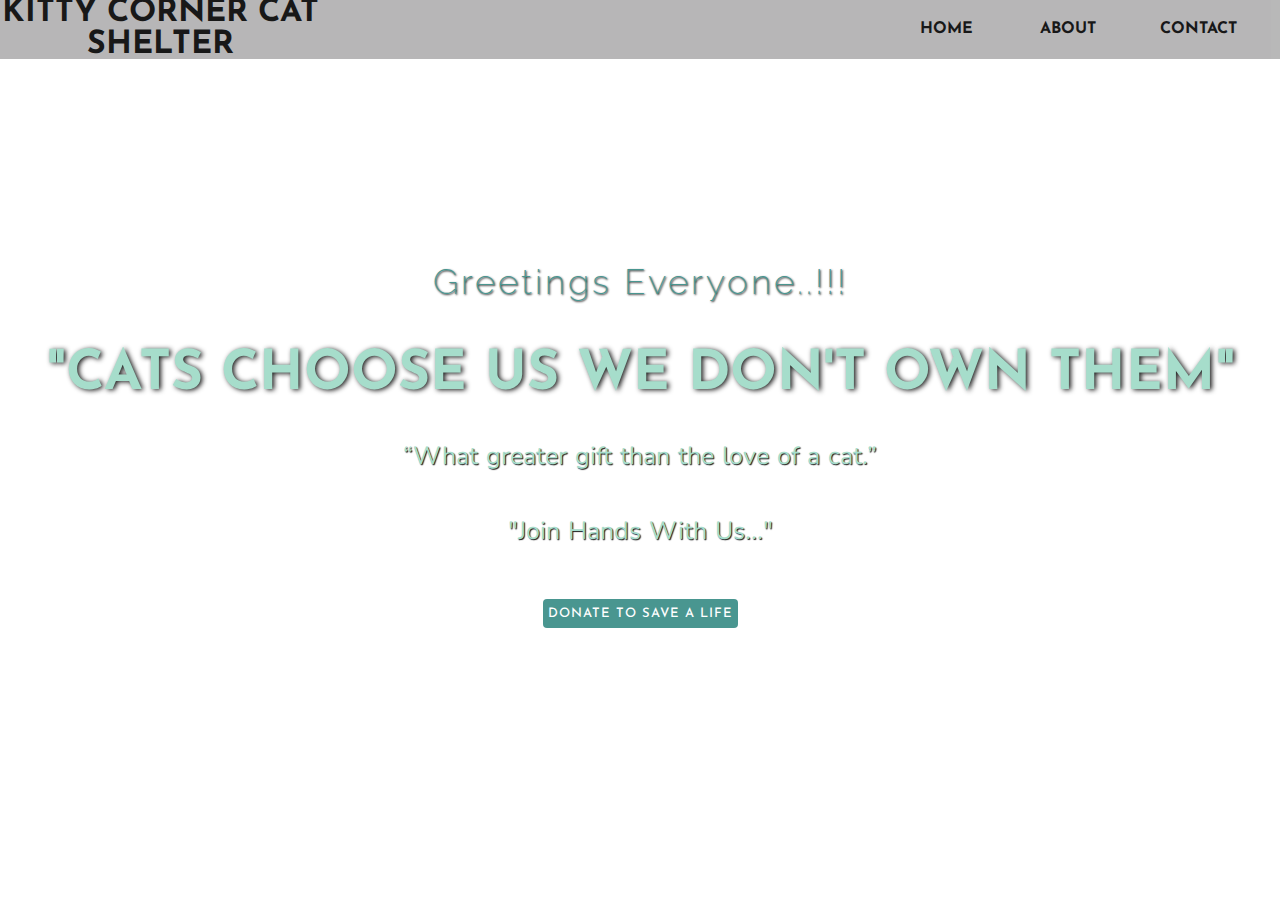
<file: index.html>
<!DOCTYPE html>
<html lang="en">

<head>
  <meta charset="UTF-8" />
  <meta name="viewport" content="width=device-width, initial-scale=1.0" />
  <title>Kitty Corner Cat Shelter</title>
  <link rel="icon" href="https://previews.123rf.com/images/vectorv/vectorv1904/vectorv190413563/121691759-white-cat-icon-isolated-with-long-shadow-green-circle-button-vector-illustration.jpg" type="image/jpg" sizes="16x16" />
  <link href="https://fonts.googleapis.com/css2?family=Josefin+Sans:ital@1&display=swap" rel="stylesheet" />
  <link href="https://fonts.googleapis.com/css2?family=Josefin+Sans&display=swap" rel="stylesheet">
  <link href="https://fonts.googleapis.com/css2?family=Raleway:ital@1&display=swap" rel="stylesheet">
  <link href="https://fonts.googleapis.com/css2?family=Nunito:ital,wght@1,300&display=swap" rel="stylesheet">
  <link rel="stylesheet" href="style.css" />
</head>

<body>
  <header>
    <nav>
      <div class="logo">
        <h1> Kitty Corner Cat Shelter</h1>
      </div>
      <div class="menu">
        <a href="index.html" target="_blank">Home</a>
        <a href="about.html" target="_blank">About</a>
        <a href="contact.html" target="_blank">contact</a>
      </div>
    </nav>
    <main>
      <section>
        <h3 style="color: #368B85;">Greetings Everyone..!!!</h3>
        <br>
        <h1>
          "Cats choose us we don't own them"
          <span class="change_content"> </span>
        </h1>
        <br>
        <p>“What greater gift than the love of a cat.”</p>
        <br>
        <p>"Join Hands With Us..."</p>
        <br>
        <br>
        <a href="https://rzp.io/l/Erzdx4soB" class="btntwo">Donate to Save a life</a>
      </section>
    </main>
  </header>
</body>

</html>
</file>
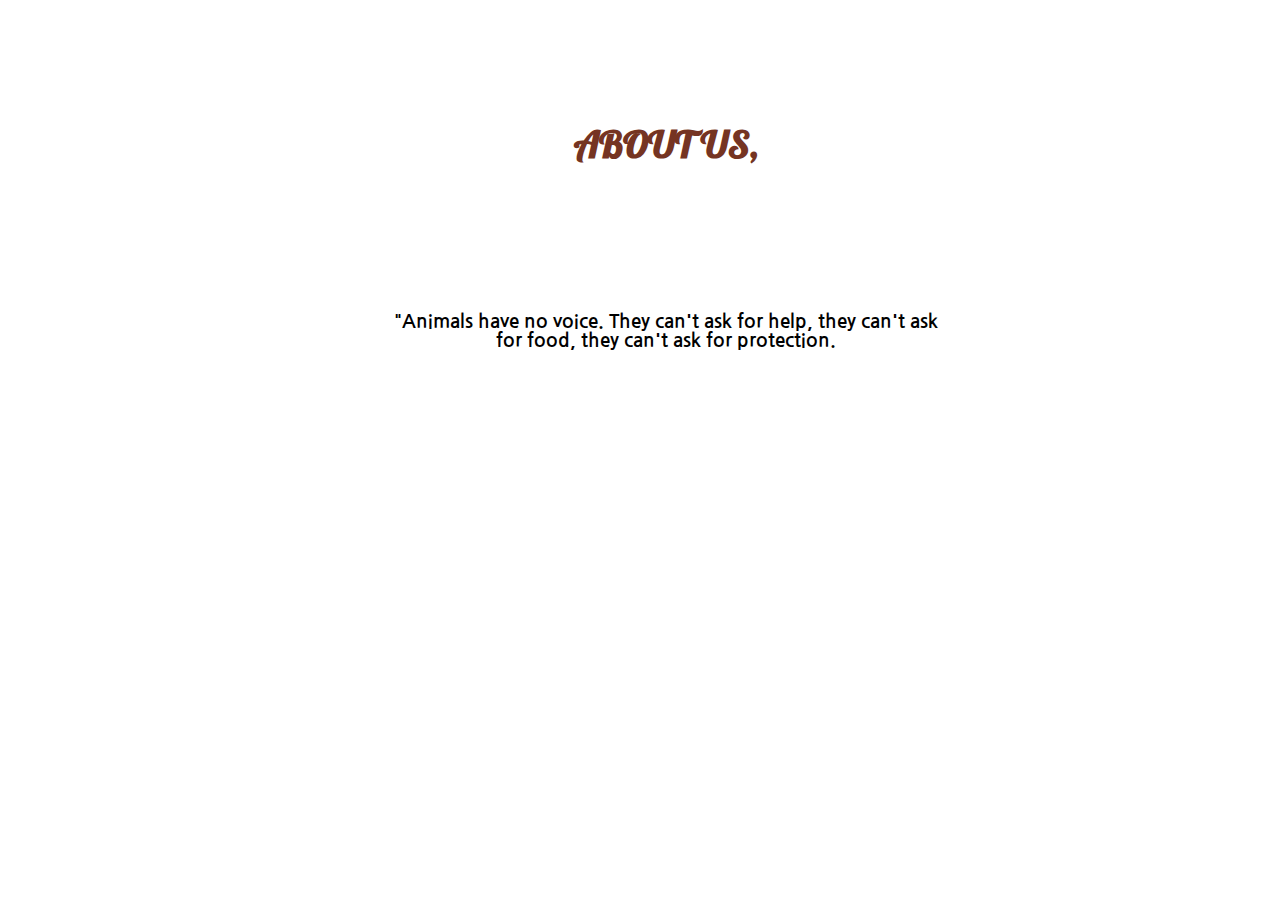
<file: about.html>
<!DOCTYPE html>
<html>

<head>

	<meta charset="UTF-8">
	<meta name="viewport" content="width-device-width,initial-scale=1.8">
	<link rel="icon" href="https://previews.123rf.com/images/vectorv/vectorv1904/vectorv190413563/121691759-white-cat-icon-isolated-with-long-shadow-green-circle-button-vector-illustration.jpg" type="image/jpg" sizes="16x16" />
	<link href="https://fonts.googleapis.com/css2?family=Nanum+Gothic&display=swap" rel="stylesheet">
	<link href="https://fonts.googleapis.com/css2?family=Nunito:ital,wght@1,200&display=swap" rel="stylesheet">
	<link href="https://fonts.googleapis.com/css2?family=Lobster&display=swap" rel="stylesheet">

	<title>About Us</title>
	<link rel="stylesheet" type="text/css" href="about.css">

</head>

<body>

	<div class="section">
		<div class="container">
			<div class="content-section">
				<div class="title">

					<h1 class="about1">About Us,</h1>
				</div>
				<div class="content">
					<br>
					<h2>Cats do Speak,but only to those who know how to Listen!</h2>
					<br>
					<h3>
						"Animals have no voice. They can't ask for help, they can't ask for food, they can't ask for protection.
					</h3>
					<br>
					<h2>Humanity must be thier VOICE!</h2>
					<br>
					<p> <strong> Since its founding in 1952, the Kitty Corner Foundation has contributed to helping improve the lives of people around the world. As a company, it works alongside our dealers and our customers to build the societal infrastructure needed to make the world run. As a Foundation, we focus on the complementary human, natural and basic services infrastructure needed for individuals to thrive and communities to be resilient.</strong> </p>
				</div>
			</div>
			
		</div>
	</div>
</body>

</html>
</file>
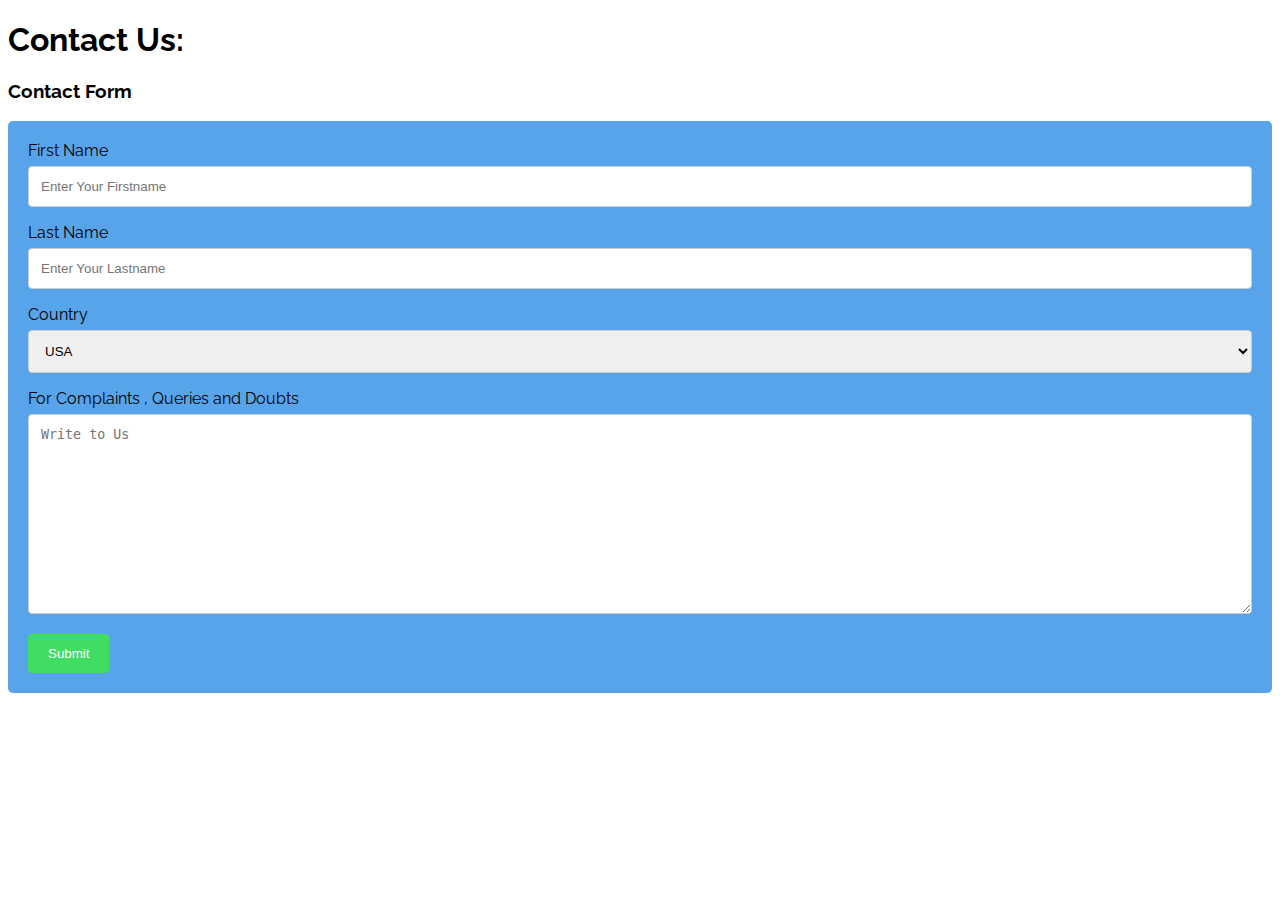
<file: contact.html>
<!DOCTYPE html>
<html>

<head>
  <meta name="viewport" content="width=device-width, initial-scale=1" />
  <link rel="icon" href="https://previews.123rf.com/images/vectorv/vectorv1904/vectorv190413563/121691759-white-cat-icon-isolated-with-long-shadow-green-circle-button-vector-illustration.jpg" type="image/jpg" sizes="16x16" />
  <link href="https://fonts.googleapis.com/css2?family=Raleway&display=swap" rel="stylesheet">
  <style>
    body {
      
      background-size: cover;
      font-family: 'Raleway', sans-serif;
      }

    * {
      box-sizing: border-box;
    }

    input[type=text],
    select,
    textarea {
      width: 100%;
      padding: 12px;
      border: 1px solid #ccc;
      border-radius: 4px;
      box-sizing: border-box;
      margin-top: 6px;
      margin-bottom: 16px;
      resize: vertical;
    }

    input[type=submit] {
      background-color: #3fdd61;
      color: white;
      padding: 12px 20px;
      border: none;
      border-radius: 4px;
      cursor: pointer;
    }

    input[type=submit]:hover {
      background-color: #279c45;
    }

    .container {
      border-radius: 5px;
      background-color: rgb(88, 164, 235);
      padding: 20px;
    }
  </style>
</head>

<body>
  <h1>Contact Us:</h1>
  <h3>Contact Form</h3>

  <div class="container">
    <form class="cont" action="mail to:FourPawsFoundation@gmail.com" method="post" enctype="text/plain">
      <label for="fname">First Name</label>
      <input type="text" id="fname" name="firstname" placeholder="Enter Your Firstname" />

      <label for="lname">Last Name</label>
      <input type="text" id="lname" name="lastname" placeholder="Enter Your Lastname" />

      <label for="country">Country</label>
      <select id="country" name="country">
        <option value="USA">USA</option>
        <option value="India">India</option>
        <option value="China">China</option>
        <option value="London">London</option>
        <option value="Germany">Germany</option>
        <option value="Japan">Japan</option>
        <option value="Bangladesh">Bangladesh</option>
      </select>

      <label for="subject">For Complaints , Queries and Doubts</label>
      <textarea id="subject" name="subject" placeholder="Write to Us" style="height: 200px"></textarea>

      <input type="submit" value="Submit" />
    </form>
  </div>
</body>

</html>
</file>
<file: style.css>
* {
  margin: 0;
  padding: 0;
  box-sizing: border-box;
}
header {
  width: 100%;
  height: 100vh;
  background-image: url("https://www.secondcity.com/wp-content/uploads/2016/06/Sad-Cat-1.jpg");
  background-repeat: no-repeat;
  background-size: cover;
  opacity: 0.9;
}

nav {
  width: 100%;
  height: 6.5vh;
  background: rgba(49, 48, 49, 0.384);
  color: white;
  display: flex;
  justify-content: space-between;
  align-items: center;
  text-transform: uppercase;
}
nav .logo {
  width: 25%;
  text-align: center;
  color: black;
  float: left;
  font-size: 100%;
  font-family: "Josefin Sans", sans-serif;
}
nav .menu {
  width: 30%;
  display: flex;
  justify-content: space-evenly;
  font-family: "Josefin Sans", sans-serif;
}
nav .menu a {
  width: 25%;
  text-decoration: none;
  color: black;
  font-weight: bold;
}
main {
  width: 100%;
  height: 85vh;
  display: flex;
  justify-content: center;
  align-items: center;
  text-align: center;
  color: #9DDAC6;
  font-family: "Josefin Sans", sans-serif;
}
section h3 {
  font-size: 35px;
  font-weight: 200;
  letter-spacing: 3px;
  text-shadow: 1px 1px 2px black;
  font-family: "Raleway", sans-serif;
}
section h1 {
  margin: 30px 0 20px 0;

  font-size: 55px;
  font-weight: 700;
  text-shadow: 2px 1px 5px black;
  text-transform: uppercase;
}
section p {
  font-size: 25px;
  word-spacing: 2px;
  margin-bottom: 25px;
  text-shadow: 1px 1px 1px black;
  font-family: "Nunito", sans-serif;
}
section a {
  padding: 12px 30px;
  border-radius: 4px;
  outline: none;
  text-transform: uppercase;
  font-size: 13px;
  font-weight: 500;
  text-decoration: none;
  letter-spacing: 1px;
}
section .btntwo {
  background: #368B85;
  color: white;
  padding:8px 5px;
}
section .btntwo:hover{
  background-color: rgb(38, 132, 240);
}
nav.menu a:first-child {
  color: #00b894;
}
</file>
<file: about.css>
* {
    margin: 0px;
    padding: 0px;
    box-sizing: border-box;
    font-family: "Nanum Gothic", sans-serif;
  }
  .about1 {
    color: #753422;
    font-family: "Lobster", cursive;
    padding: 20px;
  }
  .section {
    width: 100%;
    min-height: 100vh;
    background-image: url("https://image.cnbcfm.com/api/v1/image/105828578-1554223245858gettyimages-149052633.jpeg?v=1554223281");
    background-size:cover;
  }
  
  .container {
    width: 80%;
    display: block;
    margin: auto;
    padding-top: 100px;
  }
  .content-section {
    float:left;
    width: 55%;
    text-align: center;
    margin-left: 25%;
  }
  .image-section {
    float: right;
    width: 40%;
  }
  .image-section img {
    width: 100%;
    height: auto;
  }
  .content-section .title {
    text-transform: uppercase;
    font-size: 28px;
    text-align: center;
  }
  .content-section .content h2,p {
    margin-top: 20px;
    font-family: "Nunito", sans-serif;
    text-align:center;
    font-weight: 600;
    color: #fff;
     }
  .content-section .content h3{
    
  }
  .content-section .content .button {
    margin-top: 30px;
  }
  .content-section .content .button a {
    background-color: #f7f4f4;
    padding: 12px 40px;
    text-decoration: none;
    color: #fff;
    font-size: 25px;
    letter-spacing: 1.5px;
  }
  .content-section .content .button a:hover {
    background-color: #a52a2a;
    color: #fff;
  }
  .content-section .title {
    text-align: center;
    font-size: 19px;
  }
</file>
